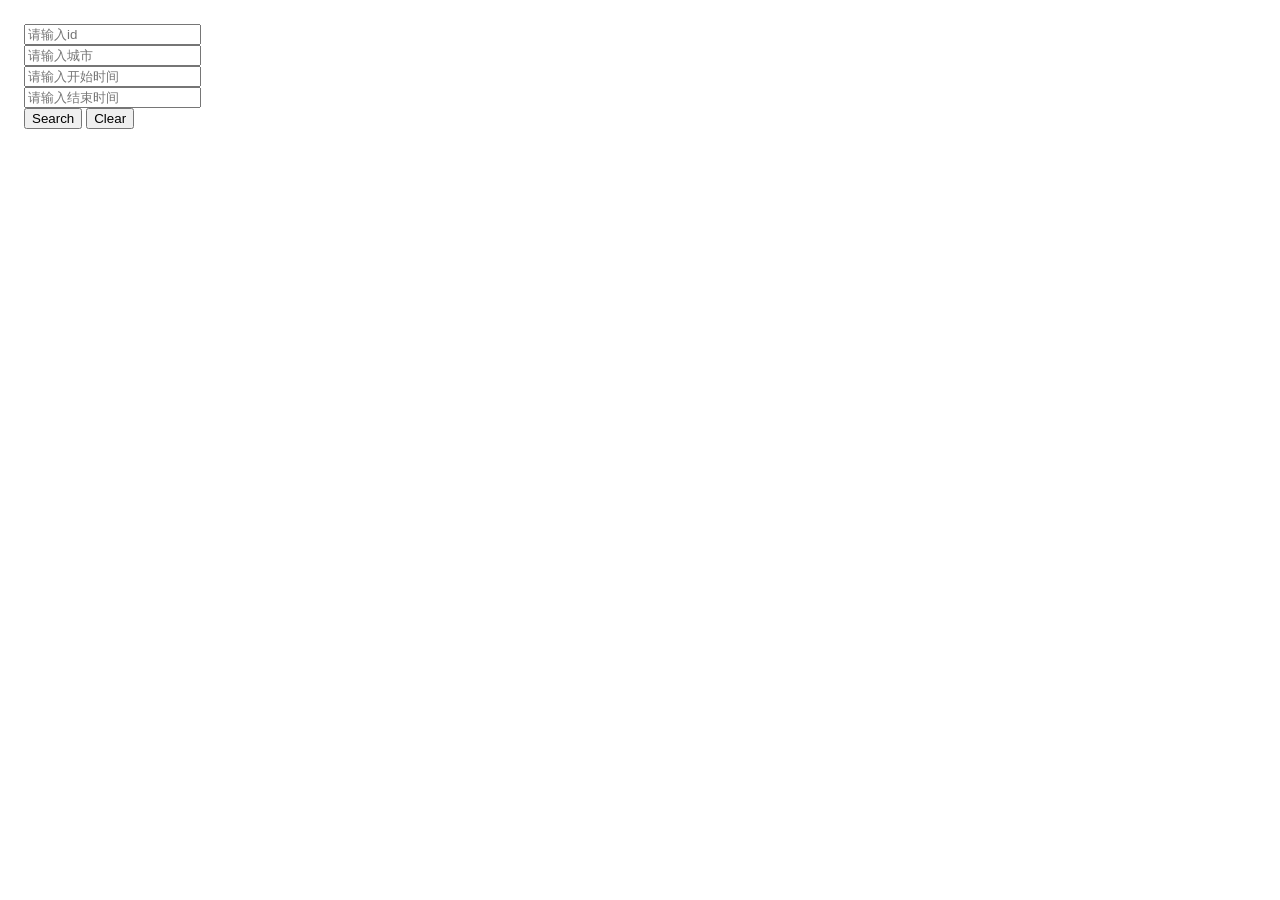
<file: Pear-Admin-Flask/templates/system/data/index.html>
<!DOCTYPE html>
<html lang="zh-cn">
  <head>
    <meta charset="utf-8" />
    <title>数据管理</title>
    <meta name="renderer" content="webkit" />
    <meta http-equiv="X-UA-Compatible" content="IE=edge,chrome=1" />
    <meta name="viewport" content="width=device-width, initial-scale=1, maximum-scale=1" />
  </head>
  <body>
    <!-- ############### 表 ################# -->
    <div style="padding: 16px">
      <div class="layui-card">
        <div class="layui-card-body">
          <form class="layui-form layui-row layui-col-space16">
            <div class="layui-col-md2">
              <div class="layui-input-wrap">
                <div class="layui-input-prefix">
                  <i class="layui-icon layui-icon-username"></i>
                </div>
                <input type="text" name="id" value="" placeholder="请输入id" class="layui-input" lay-affix="clear" />
              </div>
            </div>
            <div class="layui-col-md2">
              <div class="layui-input-wrap">
                <div class="layui-input-prefix">
                  <i class="layui-icon layui-icon-location"></i>
                </div>
                <input type="text" name="city" placeholder="请输入城市" lay-affix="clear" class="layui-input" />
              </div>
            </div>
            <div class="layui-col-md2">
              <div class="layui-input-wrap">
                <div class="layui-input-prefix">
                  <i class="layui-icon layui-icon-date"></i>
                </div>
                <input type="text" name="start_datetime" id="ponding-start-time" placeholder="请输入开始时间" class="layui-input ponding-start-time" />
              </div>
            </div>
            <div class="layui-col-md2">
              <div class="layui-input-wrap">
                <div class="layui-input-prefix">
                  <i class="layui-icon layui-icon-date"></i>
                </div>
                <input type="text" name="end_datetime" id="ponding-end-time" placeholder="请输入结束时间" class="layui-input ponding-end-time" />
              </div>
            </div>
            <div class="layui-col-md2">
              <div class="layui-btn-container">
                <button class="layui-btn" lay-submit lay-filter="ponding-form-search">Search</button>
                <button type="reset" class="layui-btn layui-btn-primary">Clear</button>
              </div>
            </div>
          </form>
          <table class="layui-hide" id="ponding-table" lay-filter="ponding-table"></table>
        </div>
      </div>
    </div>

    <!-- ############### 弹出的表单窗口 ################ -->
    <form class="layui-form" lay-filter="ponding-form" id="ponding-form" action="" style="padding: 15px; display: none">
      <div class="layui-form-item">
        <label class="layui-form-label">ID</label>
        <div class="layui-input-block">
          <input type="text" name="id" value="0" lay-verify="required" autocomplete="off" class="layui-input" disabled />
        </div>
      </div>
      <div class="layui-form-item">
        <div class="layui-inline">
          <label class="layui-form-label">请选择日期</label>
          <div class="layui-input-inline">
            <input type="text" name="date" class="layui-input" id="ponding-form-date" lay-verify="required" placeholder="yyyy-MM-dd HH:mm:ss" />
          </div>
        </div>
      </div>
      <div class="layui-form-item">
        <label class="layui-form-label">时间</label>
        <div class="layui-input-block">
          <input type="text" name="time" placeholder="请输入时间" autocomplete="off" class="layui-input" />
        </div>
      </div>
      <div class="layui-form-item">
        <div class="layui-inline">
          <label class="layui-form-label">请设置格式化时间</label>
          <div class="layui-input-inline">
            <input type="text" name="format_time" class="layui-input" id="ponding-form-format-time" placeholder="yyyy-MM-dd" />
          </div>
        </div>
      </div>
      <div class="layui-form-item">
        <label class="layui-form-label">城市</label>
        <div class="layui-input-block">
          <input type="text" name="city" placeholder="请输入城市" lay-verify="required" autocomplete="off" class="layui-input" />
        </div>
      </div>
      <div class="layui-form-item">
        <label class="layui-form-label">地点</label>
        <div class="layui-input-block">
          <input type="text" name="position" placeholder="请输入地点" lay-verify="required" autocomplete="off" class="layui-input" />
        </div>
      </div>
      <div class="layui-form-item">
        <label class="layui-form-label">经度</label>
        <div class="layui-input-block">
          <input type="text" name="longitude" placeholder="请输入经度" lay-verify="required" autocomplete="off" class="layui-input" />
        </div>
      </div>
      <div class="layui-form-item">
        <label class="layui-form-label">纬度</label>
        <div class="layui-input-block">
          <input type="text" name="latitude" placeholder="请输入纬度" lay-verify="required" autocomplete="off" class="layui-input" />
        </div>
      </div>
      <div class="layui-form-item">
        <label class="layui-form-label">深度值</label>
        <div class="layui-input-block">
          <input type="text" name="depth_value" placeholder="请输入深度值" autocomplete="off" class="layui-input" />
        </div>
      </div>
      <div class="layui-form-item">
        <label class="layui-form-label">格式化深度值</label>
        <div class="layui-input-block">
          <input type="text" name="format_depth_value" placeholder="请输入格式化深度值" autocomplete="off" class="layui-input" />
        </div>
      </div>
      <div class="layui-form-item">
        <label class="layui-form-label">备注</label>
        <div class="layui-input-block">
          <input type="text" name="description" placeholder="请输入备注" autocomplete="off" class="layui-input" />
        </div>
      </div>

      <div class="layui-form-item">
        <div class="layui-input-block">
          <button type="submit" class="layui-btn" lay-submit lay-filter="ponding-form-add">立即提交</button>
          <button type="reset" class="layui-btn layui-btn-primary">重置</button>
        </div>
      </div>
    </form>

    <!-- ############### 表工具栏右侧 ################ -->
    <script type="text/html" id="ponding-toolbar">
      <div class="layui-btn-container">
        <button class="layui-btn layui-btn-sm" lay-event="ponding-toolbar-add">
          新增数据
        </button>
      
        <button class="layui-btn layui-btn-sm" lay-event="ponding-toolbar-get-check-data">
          获取选中行数据
        </button>
      
        <button class="layui-btn layui-btn-sm" lay-event="ponding-toolbar-get-all-data">
          获取全部数据
        </button>
      </div>
    </script>

    <!-- ############### 每行的操作按钮 ################ -->
    <script type="text/html" id="ponding-tool">
      <div class="layui-btn-container">
        <button class="layui-btn layui-btn-sm layui-bg-blue" lay-event="ponding-tool-edit">
          编辑
        </button>
        <button class="layui-btn layui-btn-sm layui-bg-red" lay-event="ponding-tool-del">
          删除
        </button>
        <a class="layui-btn layui-btn-sm" lay-event="ponding-tool-more">
          更多
          <i class="layui-icon layui-icon-down"></i>
        </a>
      </div>
    </script>

    <script>
      layui.use(function () {
        var table = layui.table
        var $ = layui.$
        var form = layui.form
        var laydate = layui.laydate
        var popup = layui.popup
        var dropdown = layui.dropdown
      
        var ponding_keys = {}
        var ponding_form_search_data = {}
      
        let user_id = -1
      
        // 创建渲染实例
        table.render({
          elem: '#ponding-table',
          id: 'ponding-table',
          url: '/api/v1/function/ponding', // 此处为静态模拟数据，实际使用时需换成真实接口
          height: 'full-35', // 最大高度减去其他容器已占有的高度差
          toolbar: '#ponding-toolbar',
          page: true,
          // 表格工具栏右侧按钮
          defaultToolbar: [
            'filter',
            'exports',
            'print',
            {
              title: '更多导出功能待开发', // 自定义自定义工具栏按钮
              // layEvent: 'LAYTABLE_TIPS',
              icon: 'layui-icon-tips'
            }
          ],
          // totalRow: true, // 开启合计行
          cols: [
            (function () {
              // 表头
              var arr = [
                { type: 'checkbox', fixed: 'left' },
                //标题栏
                { field: 'id', title: 'ID', fixed: 'left', minWidth: 60, expandedWidth: 60, sort: true },
                { field: 'date', title: '日期', minWidth: 180, expandedWidth: 180, sort: true },
                { field: 'time', title: '时间', minWidth: 80, expandedWidth: 80 },
                { field: 'format_time', title: '格式化时间', minWidth: 80, expandedWidth: 80 },
                { field: 'city', title: '城市', minWidth: 80, expandedWidth: 80, sort: true },
                { field: 'position', title: '地点', minWidth: 200, expandedWidth: 200, sort: true },
                { field: 'longitude', title: '经度', minWidth: 140, expandedWidth: 140, sort: true },
                { field: 'latitude', title: '纬度', minWidth: 140, expandedWidth: 140, sort: true },
                { field: 'depth_value', title: '深度值', minWidth: 100, expandedWidth: 100 },
                { field: 'format_depth_value', title: '格式化深度值', minWidth: 100, expandedWidth: 100 },
                { field: 'description', title: '备注', minWidth: 180, expandedWidth: 180 },
                {
                  fixed: 'right',
                  title: '操作',
                  width: 200,
                  align: 'center',
                  toolbar: '#ponding-tool' // 设置每行的工具按钮
                }
              ]
              // 初始化筛选状态
              var local = layui.data('ponding-filter-local') // 获取对应的本地记录
              // console.log(local) // {description: true, time: true, position: true}
              layui.each(arr, function (index, item) {
                // console.log(index)  0-9
                // console.log(item) // {field: 'time', title: '时间', minWidth: 80, expandedWidth: 80}
                if (item.field in local) {
                  item.hide = local[item.field]
                  ponding_keys[item.field] = local[item.field]
                } else if (item.field) {
                  ponding_keys[item.field] = false
                }
              })
              // console.log(ponding_keys)
              return arr
            })()
          ],
          done: function () {
            // 记录筛选状态
            var that = this
            that.elem.next().on('mousedown', 'input[lay-filter="LAY_TABLE_TOOL_COLS"]+', function () {
              var input = $(this).prev()[0]
              // 此处表名可任意定义
              // console.log(input.name)    // city
              // console.log(input.checked) // true
              ponding_keys[input.name] = input.checked
              // console.log(ponding_keys)
              layui.data('ponding-filter-local', {
                key: input.name,
                value: input.checked
              })
            })
          }
        })
      
        // 表头工具栏事件
        table.on('toolbar(ponding-table)', function (obj) {
          var id = obj.config.id // ponding-table
          var checkStatus = table.checkStatus(id)
          // console.log(table)
          //console.log(obj)
          //console.log(obj.config.cols)
          //console.log(Object.keys(obj.config.cols[0]))
          // console.log(checkStatus)
          var othis = lay(this)
      
          if (obj.event === 'ponding-toolbar-add') {
            // 增加数据
            $('#ponding-form')[0].reset()
            layer.open({
              type: 1,
              shade: false,
              content: $('#ponding-form'),
              area: ['50%', '80%']
            })
            form.render($('#ponding-form'))
          } else if (obj.event === 'ponding-toolbar-get-check-data') {
            // 获取选中行数据
            var data = checkStatus.data
            //console.log(data)
            if (data.length < 1) {
              layer.alert('请选择一行')
            } else {
              var keys = []
              // layer.alert(layui.util.escape(JSON.stringify(data)));
              for ([key, value] of Object.entries(ponding_keys)) {
                if (!value) {
                  // 未被选中，即未被隐藏
                  keys.push(key)
                }
              }
              // console.log(keys)
              //console.log(data.length);
              // console.log(data)
              //console.log(keys)
              var datas = data.map((item) => {
                return Object.fromEntries(keys.map((key) => [key, item[key]]))
              })
              // console.log(datas)
      
              table.exportFile(keys, datas, 'csv')
              popup.success('已下载 ' + data.length + ' 行数据')
            }
          } else if (obj.event === 'ponding-toolbar-get-all-data') {
            // console.log(ponding_form_search_data)
            // 获取所有数据
            $.ajax({
              url: `/api/v1/function/ponding`,
              data: ponding_form_search_data,
              type: 'GET',
              contentType: 'application/json',
              headers: {
                'X-CSRF-TOKEN': getCookie('csrf_access_token')
              },
              success: function (res) {
                if (!res.code) {
                  if (res.count > 0) {
                    var keys = []
                    for ([key, value] of Object.entries(ponding_keys)) {
                      if (!value) {
                        // 未被选中，即未被隐藏
                        keys.push(key)
                      }
                    }
                    var datas = res.data.map((item) => {
                      return Object.fromEntries(keys.map((key) => [key, item[key]]))
                    })
                    table.exportFile(keys, datas, 'csv')
                    popup.success('已成功下载' + res.count + ' 行数据')
                  } else {
                    popup.failure('数据为空，下载失败')
                  }
                }
              },
              error: function (XMLHttpRequest, textStatus, errorThrown) {
                popup.failure(XMLHttpRequest.responseJSON.msg)
              }
            })
          } else if (obj.event === 'ponding-toolbar-get-data') {
            // 获取当前页数据
            var getData = table.getData(id)
            // console.log(getData)
            layer.alert(layui.util.escape(JSON.stringify(getData)))
          }
        })
      
        // 表内工具栏事件
        table.on('tool(ponding-table)', function (obj) {
          if (obj.event === 'ponding-tool-edit') {
            // 编辑
            form.val('ponding-form', obj.data) // 将数据填充到表格中
            layer.open({
              type: 1,
              shade: false,
              content: $('#ponding-form'),
              area: ['50%', '80%']
            })
          } else if (obj.event === 'ponding-tool-del') {
            // 删除
            layer.confirm('真的删除行 [id: ' + obj.data.id + '] 么', function (index) {
              obj.del() // 删除对应行（tr）的DOM结构
              layer.close(index)
              // 向服务端发送删除指令
              // 删除
              $.ajax({
                url: `/api/v1/function/ponding/${obj.data.id}`,
                type: 'DELETE',
                contentType: 'application/json',
                headers: {
                  'X-CSRF-TOKEN': getCookie('csrf_access_token')
                },
                success: function (res) {
                  if (!res.code) {
                    table.reloadData('ponding-table') // 刷新表格
                    popup.success(res.msg)
                  }
                },
                error: function (XMLHttpRequest, textStatus, errorThrown) {
                  popup.failure(XMLHttpRequest.responseJSON.msg)
                }
              })
            })
          } else if (obj.event == 'ponding-tool-more') {
            // 更多 - 下拉菜单
            dropdown.render({
              elem: this, // 触发事件的 DOM 对象
              SHOW: true, // 外部事件触发即显示
              data: [
                {
                  title: '查看',
                  id: 'detail'
                },
                {
                  title: '删除',
                  id: 'delete'
                }
              ],
              click: function (menudata) {
                if (menudata.id == 'detail') {
                  // console.log(obj.data)
                  // layer.msg(obj.data.id)
                  layer.alert(layui.util.escape(JSON.stringify(obj.data)))
                } else if (menudata.id == 'delete') {
                  // 删除
                  layer.confirm('真的删除行 [id: ' + obj.data.id + '] 么', function (index) {
                    obj.del() // 删除对应行（tr）的DOM结构
                    layer.close(index)
                    // 向服务端发送删除指令
                    // 删除
                    $.ajax({
                      url: `/api/v1/function/ponding/${obj.data.id}`,
                      type: 'DELETE',
                      contentType: 'application/json',
                      headers: {
                        'X-CSRF-TOKEN': getCookie('csrf_access_token')
                      },
                      success: function (res) {
                        if (!res.code) {
                          table.reloadData('ponding-table') // 刷新表格
                          popup.success(res.msg)
                        }
                      },
                      error: function (XMLHttpRequest, textStatus, errorThrown) {
                        popup.failure(XMLHttpRequest.responseJSON.msg)
                      }
                    })
                  })
                }
              },
              align: 'right', // 右对齐弹出
              style: 'box-shadow: 1px 1px 10px rgb(0 0 0 / 12%);' // 设置额外样式
            })
          }
        })
      
        // 表单提交按钮触发
        form.on('submit(ponding-form-add)', function (data) {
          var field = data.field
          let method, url
          if (field.id == 0) {
            // 增加
            field.id = null
            method = 'POST'
            url = '/api/v1/function/ponding'
          } else {
            // 修改
            method = 'PUT'
            url = `/api/v1/function/ponding/${field.id}`
          }
          $.ajax({
            url: url,
            type: method,
            contentType: 'application/json',
            headers: {
              'X-CSRF-TOKEN': getCookie('csrf_access_token')
            },
            data: JSON.stringify(field),
            success: function (res) {
              if (!res.code) {
                layer.closeAll()
                table.reloadData('ponding-table')
                popup.success(res.msg)
              }
            },
            error: function (XMLHttpRequest, textStatus, errorThrown) {
              popup.failure(XMLHttpRequest.responseJSON.msg)
            }
          })
          return false;
        })
      
        form.on('submit(ponding-form-search)', function (data) {
          var field = data.field; // 获得表单字段
          // console.log(field) // {id: '1', city: '北京', start_datetime: '2024-06-19 00:00:00', end_datetime: ''}
          ponding_form_search_data = field;
          // 执行搜索重载
          table.reload('ponding-table', {
            page: {
              curr: 1  // 重新从第一页开始
            },
            where: field, // 搜索的字段
          });

          return false; // 阻止默认 form 跳转
        })
      
        // 时间选择器
        laydate.render({
          elem: '#ponding-form-date',
          type: 'datetime',
          fullPanel: true
        })

        laydate.render({
          elem: '#ponding-form-format-time',
          type: 'datetime',
          fullPanel: true
        })
      
        laydate.render({
          elem: '.ponding-start-time',
          type: 'datetime',
          fullPanel: true
        })
      
        laydate.render({
          elem: '.ponding-end-time',
          type: 'datetime',
          fullPanel: true
        })
      
        
      })
    </script>
  </body>
</html>
</file>
